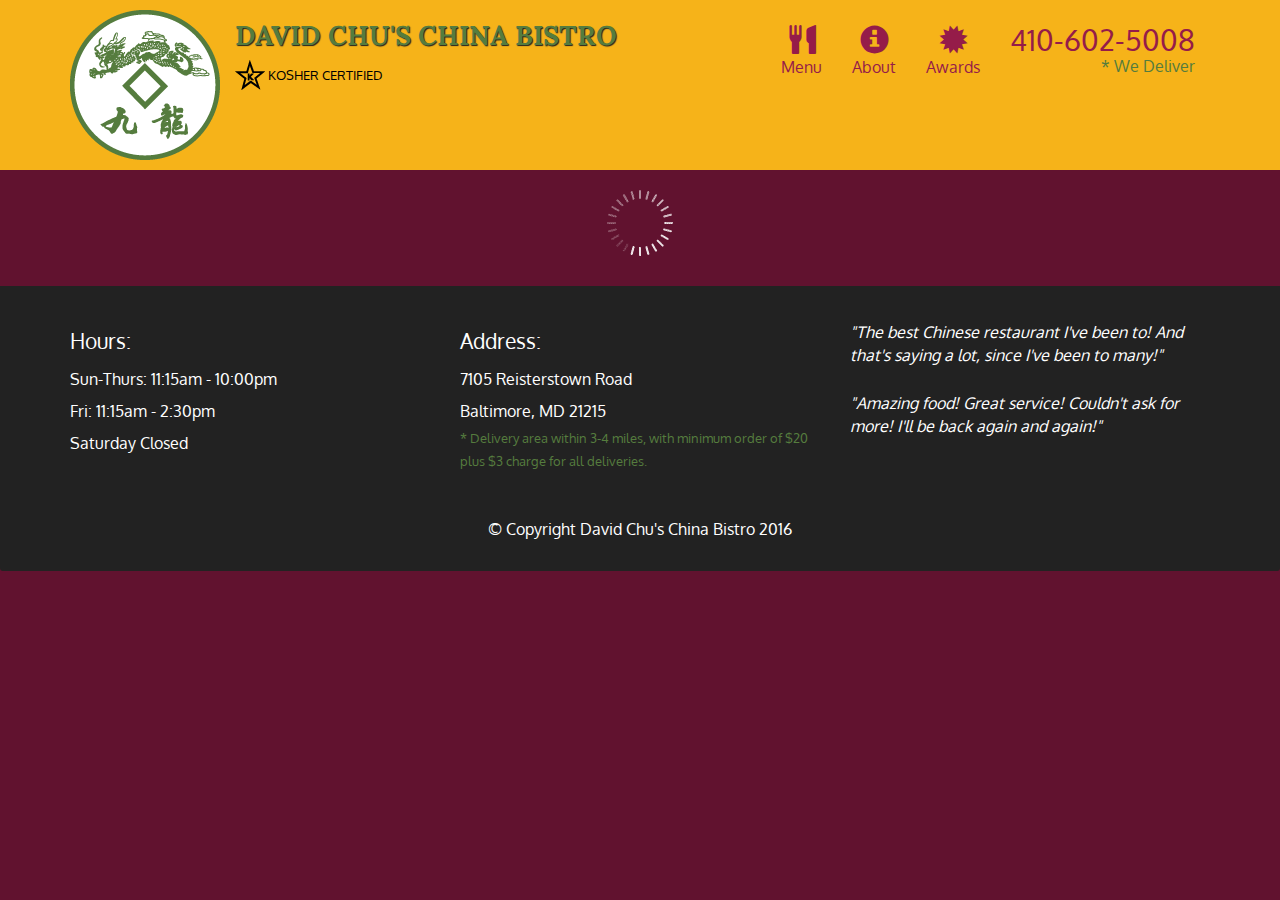
<file: Module-5-solution/index.html>
<!doctype html>
<html lang="en">
  <head>
    <meta charset="utf-8">
    <meta http-equiv="X-UA-Compatible" content="IE=edge">
    <meta name="viewport" content="width=device-width, initial-scale=1">
    <title>David Chu's China Bistro</title>
    <link rel="stylesheet" href="css/bootstrap.min.css">
    <link rel="stylesheet" href="css/styles.css">
    <link href='https://fonts.googleapis.com/css?family=Oxygen:400,300,700' rel='stylesheet' type='text/css'>
    <link href='https://fonts.googleapis.com/css?family=Lora' rel='stylesheet' type='text/css'>
  </head>
<body>
  <header>
    <nav id="header-nav" class="navbar navbar-default">
      <div class="container">
        <div class="navbar-header">
          <a href="index.html" class="pull-left visible-md visible-lg">
            <div id="logo-img" alt="Logo image"></div>
          </a>

          <div class="navbar-brand">
            <a href="index.html"><h1>David Chu's China Bistro</h1></a>
            <p>
              <img src="images/star-k-logo.png" alt="Kosher certification">
              <span>Kosher Certified</span>
            </p>
          </div>

          <button id="navbarToggle" type="button" class="navbar-toggle collapsed" data-toggle="collapse" data-target="#collapsable-nav" aria-expanded="false">
            <span class="sr-only">Toggle navigation</span>
            <span class="icon-bar"></span>
            <span class="icon-bar"></span>
            <span class="icon-bar"></span>
          </button>
        </div>
        
        <div id="collapsable-nav" class="collapse navbar-collapse">
           <ul id="nav-list" class="nav navbar-nav navbar-right">
            <li id="navHomeButton" class="visible-xs active">
              <a href="index.html">
                <span class="glyphicon glyphicon-home"></span> Home</a>
            </li>
            <li id="navMenuButton">
              <a href="#" onclick="$dc.loadMenuCategories();">
                <span class="glyphicon glyphicon-cutlery"></span><br class="hidden-xs"> Menu</a>
            </li>
            <li>
              <a href="#">
                <span class="glyphicon glyphicon-info-sign"></span><br class="hidden-xs"> About</a>
            </li>
            <li>
              <a href="#">
                <span class="glyphicon glyphicon-certificate"></span><br class="hidden-xs"> Awards</a>
            </li>
            <li id="phone" class="hidden-xs">
              <a href="tel:410-602-5008">
                <span>410-602-5008</span></a><div>* We Deliver</div>
            </li>
          </ul><!-- #nav-list -->
        </div><!-- .collapse .navbar-collapse -->
      </div><!-- .container -->
    </nav><!-- #header-nav -->
  </header>

  <div id="call-btn" class="visible-xs">
    <a class="btn" href="tel:410-602-5008">
    <span class="glyphicon glyphicon-earphone"></span>
    410-602-5008
    </a>
  </div>
  <div id="xs-deliver" class="text-center visible-xs">* We Deliver</div>

  <div id="main-content" class="container"></div>

  <footer class="panel-footer">
    <div class="container">
      <div class="row">
        <section id="hours" class="col-sm-4">
          <span>Hours:</span><br>
          Sun-Thurs: 11:15am - 10:00pm<br>
          Fri: 11:15am - 2:30pm<br>
          Saturday Closed
          <hr class="visible-xs">
        </section>
        <section id="address" class="col-sm-4">
          <span>Address:</span><br>
          7105 Reisterstown Road<br>
          Baltimore, MD 21215
          <p>* Delivery area within 3-4 miles, with minimum order of $20 plus $3 charge for all deliveries.</p>
          <hr class="visible-xs">
        </section>
        <section id="testimonials" class="col-sm-4">
          <p>"The best Chinese restaurant I've been to! And that's saying a lot, since I've been to many!"</p>
          <p>"Amazing food! Great service! Couldn't ask for more! I'll be back again and again!"</p>
        </section>
      </div>
      <div class="text-center">&copy; Copyright David Chu's China Bistro 2016</div>
    </div>
  </footer>

  <!-- jQuery (Bootstrap JS plugins depend on it) -->
  <script src="js/jquery-2.1.4.min.js"></script>
  <script src="js/bootstrap.min.js"></script>
  <script src="js/ajax-utils.js"></script>
  <script src="js/script.js"></script>
</body>
</html>
</file>
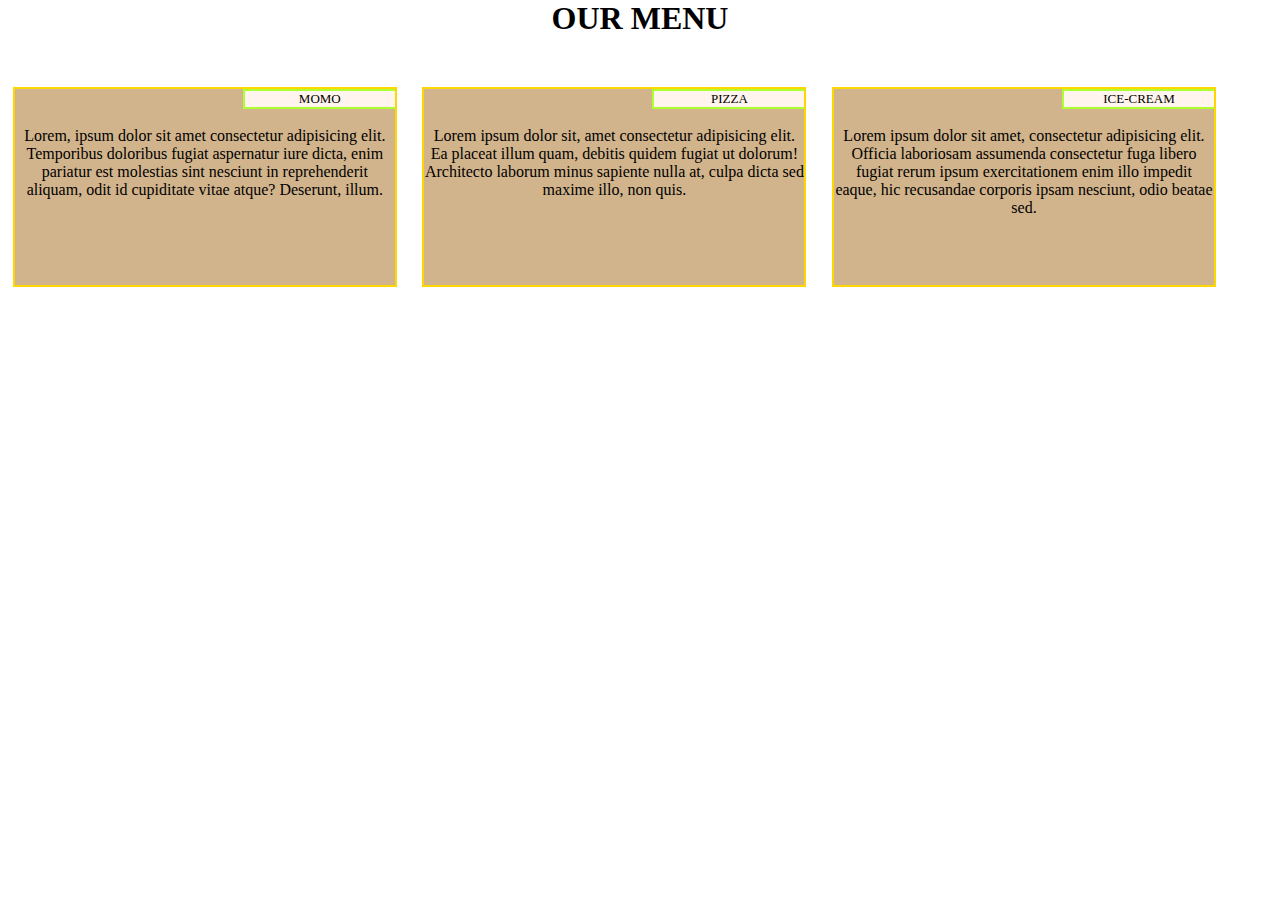
<file: webpage/Index.html>
<!DOCTYPE html>
<html lang="en">
<head>
    <meta charset="UTF-8">
    <meta name="viewport" content="width=device-width, initial-scale=1.0">
    <link rel="stylesheet" href="style.css"/>
    
    <title>Assignment solution for Module-2</title>
</head>
<body>
    <h1>OUR MENU</h1>
    <div class="container">
       <div class="card" id="first">
       
        <div class="header">MOMO</div>
     <div class="body">
       <p id="one"> Lorem, ipsum dolor sit amet consectetur adipisicing elit. Temporibus doloribus fugiat aspernatur iure dicta, enim pariatur est molestias sint nesciunt in reprehenderit aliquam, odit id cupiditate vitae atque? Deserunt, illum.</p></div>
   
</div>
    <div class="card" id="second">
       
        <div class="header">PIZZA</div>
       <div class="body">
         <p id="two">  Lorem ipsum dolor sit, amet consectetur adipisicing elit. Ea placeat illum quam, debitis quidem fugiat ut dolorum! Architecto laborum minus sapiente nulla at, culpa dicta sed maxime illo, non quis.</p></div>
        </div>
    
        
     
 
    <div class="card" id="third">
       
    <div class="header">

        ICE-CREAM</div>
       <div class="body">
        Lorem ipsum dolor sit amet, consectetur adipisicing elit. Officia laboriosam assumenda consectetur fuga libero fugiat rerum ipsum exercitationem enim illo impedit eaque, hic recusandae corporis ipsam nesciunt, odio beatae sed.</div>
        </div>
  
  
</div>
</body>
</html>
</file>
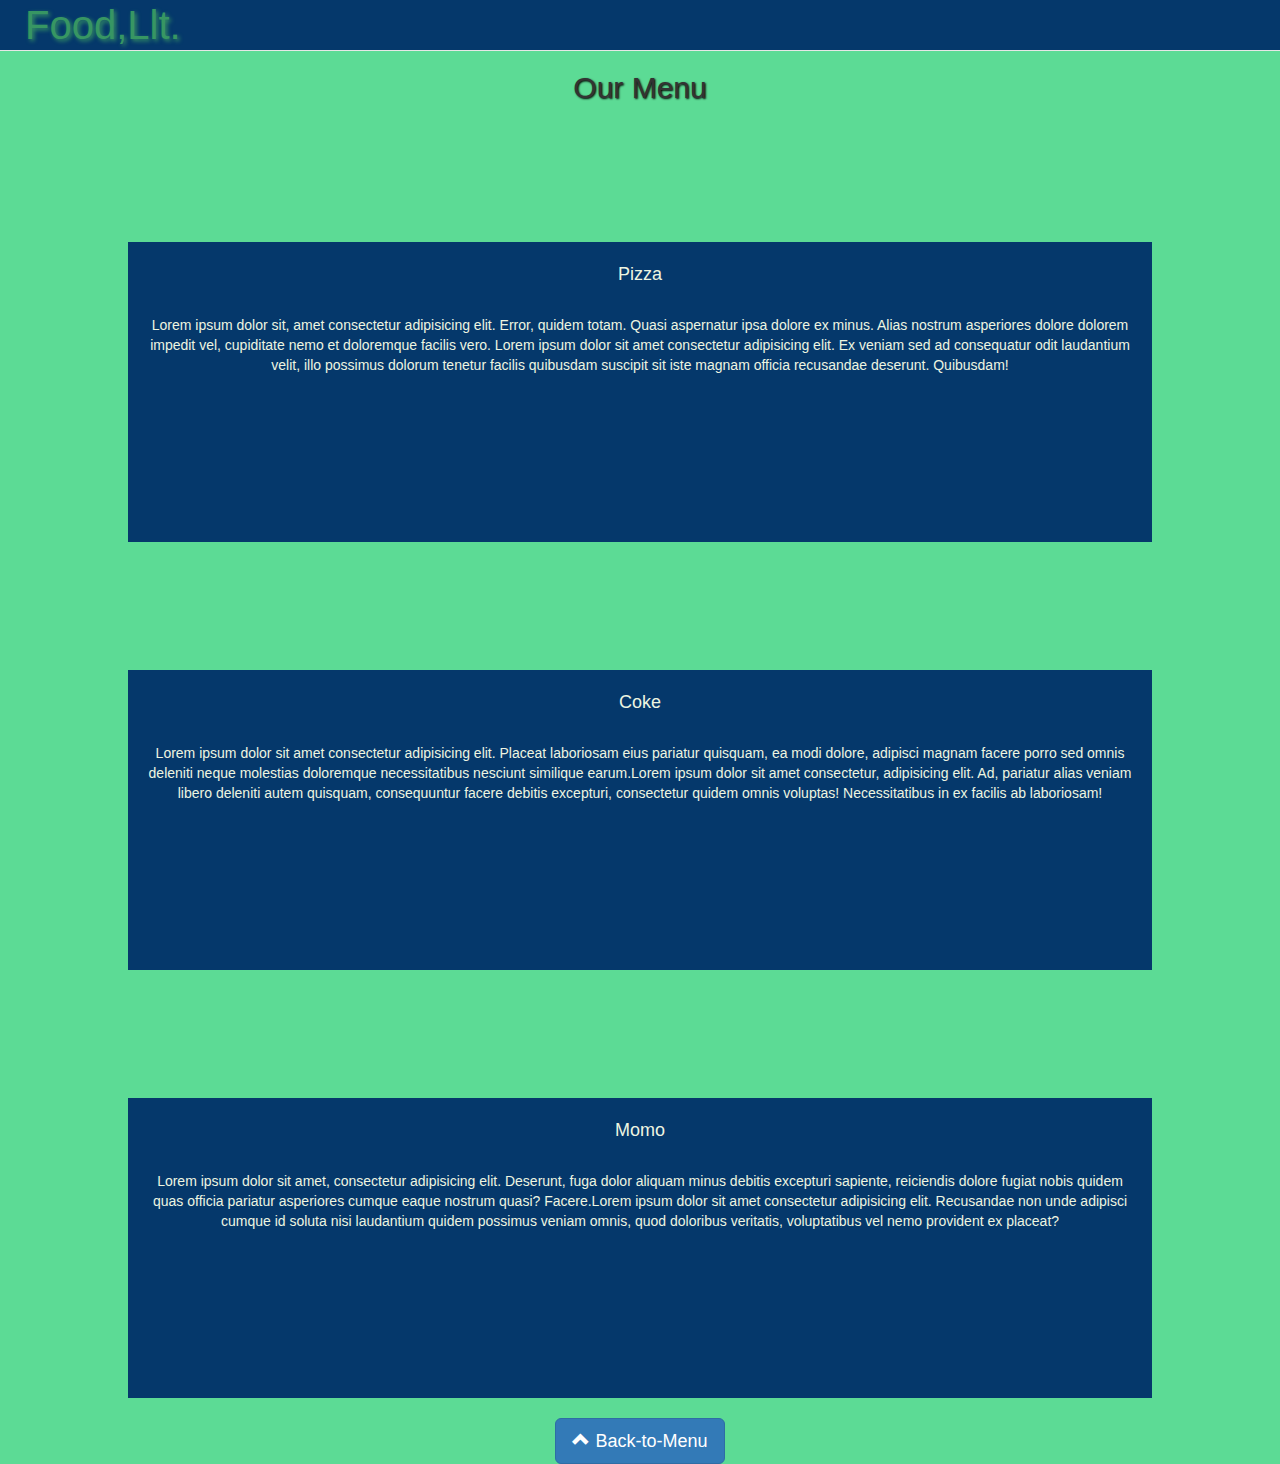
<file: webpage/Index1.html>
<!DOCTYPE html>
<html lang="en">
<head>
    <meta charset="UTF-8">
    <meta name="viewport" content="width=device-width, initial-scale=1.0">
    <title>Document</title>
    <link rel="stylesheet" href="style1.css">
    <link rel="stylesheet" href="https://maxcdn.bootstrapcdn.com/bootstrap/3.4.1/css/bootstrap.min.css">
    <script src="https://ajax.googleapis.com/ajax/libs/jquery/3.5.1/jquery.min.js"></script>
    <script src="https://maxcdn.bootstrapcdn.com/bootstrap/3.4.1/js/bootstrap.min.js"></script>
</head>
<body>
    <nav id="header-nav" class="navbar navbar-default  navbar-static-top">
        <div class="container">
        <div class="navbar-header">
            <div class="navbar-brand">
                <a href="Index1.html" id="brand-name" class=" text-capitalize text-left">food,llt.</a>
            </div>
            <button type="button" class="navbar-toggle collapsed" data-toggle="collapse" data-target="#navbar-button" aria-expanded="false">
                <span class="sr-only">Toggle navigation</span>
                <span class="icon-bar"></span>
                <span class="icon-bar"></span>
                <span class="icon-bar"></span>
              </button>
        </div>
      <div id="navbar-button" class="collapse navbar-collapse ">
          <ul class="nav navbar-nav navbar-rigth ">
              <li class="text-center d-md-none"><a href="#pizza">Pizza</a></li>
              <li class="text-center d-md-none"><a href="#coke">Coke</a></li>
              <li class="text-center d-md-none"><a href="#momo">Momo</a></li>
          </ul>
      </div>
    </div>
    </nav>
    <div calss="container content-container">
        <h1 class="text-capitalize text-center" id="title">our menu</h1>
        <div class="row justify-content-center text-center">
            <div id="pizza" class="col-md-12 col-sm-12 col-xs-12">
                <div id="item1" >
                <h4 class="text-capitalize text-center">pizza</h2><br>
              <p>  Lorem ipsum dolor sit, amet consectetur adipisicing elit. Error, quidem totam. Quasi aspernatur ipsa dolore ex minus. Alias nostrum asperiores dolore dolorem impedit vel, cupiditate nemo et doloremque facilis vero. Lorem ipsum dolor sit amet consectetur adipisicing elit. Ex veniam sed ad consequatur odit laudantium velit, illo possimus dolorum tenetur facilis quibusdam suscipit sit iste magnam officia recusandae deserunt. Quibusdam!



              </p></div>
            </div>
            <div id="coke" class="col-md-12 col-sm-12 col-xs-12">
                <div id="item2">
                <h4 class="text-capitalize text-center">coke</h2><br>
               <p>  Lorem ipsum dolor sit amet consectetur adipisicing elit. Placeat laboriosam eius pariatur quisquam, ea modi dolore, adipisci magnam facere porro sed omnis deleniti neque molestias doloremque necessitatibus nesciunt similique earum.Lorem ipsum dolor sit amet consectetur, adipisicing elit. Ad, pariatur alias veniam libero deleniti autem quisquam, consequuntur facere debitis excepturi, consectetur quidem omnis voluptas! Necessitatibus in ex facilis ab laboriosam!  </p></div>
            </div>
        <div id="momo" class="col-md-12 col-sm-12 col-xs-12">
            <div id="item3">
            <h4 class="text-capitalize text-center">momo</h2><br>
          <p>  Lorem ipsum dolor sit amet, consectetur adipisicing elit. Deserunt, fuga dolor aliquam minus debitis excepturi sapiente, reiciendis dolore fugiat nobis quidem quas officia pariatur asperiores cumque eaque nostrum quasi? Facere.Lorem ipsum dolor sit amet consectetur adipisicing elit. Recusandae non unde adipisci cumque id soluta nisi laudantium quidem possimus veniam omnis, quod doloribus veritatis, voluptatibus vel nemo provident ex placeat?     </p></div><br>
          </div>
        </div>
        <div class="back-to-top">
       <a  href="#title" class="btn btn-primary btn-lg " role="button">
           <span class="glyphicon glyphicon-chevron-up">

           </span> Back-to-Menu
        </a>
    </div>
    </div>
    
</body>
</html>
</file>
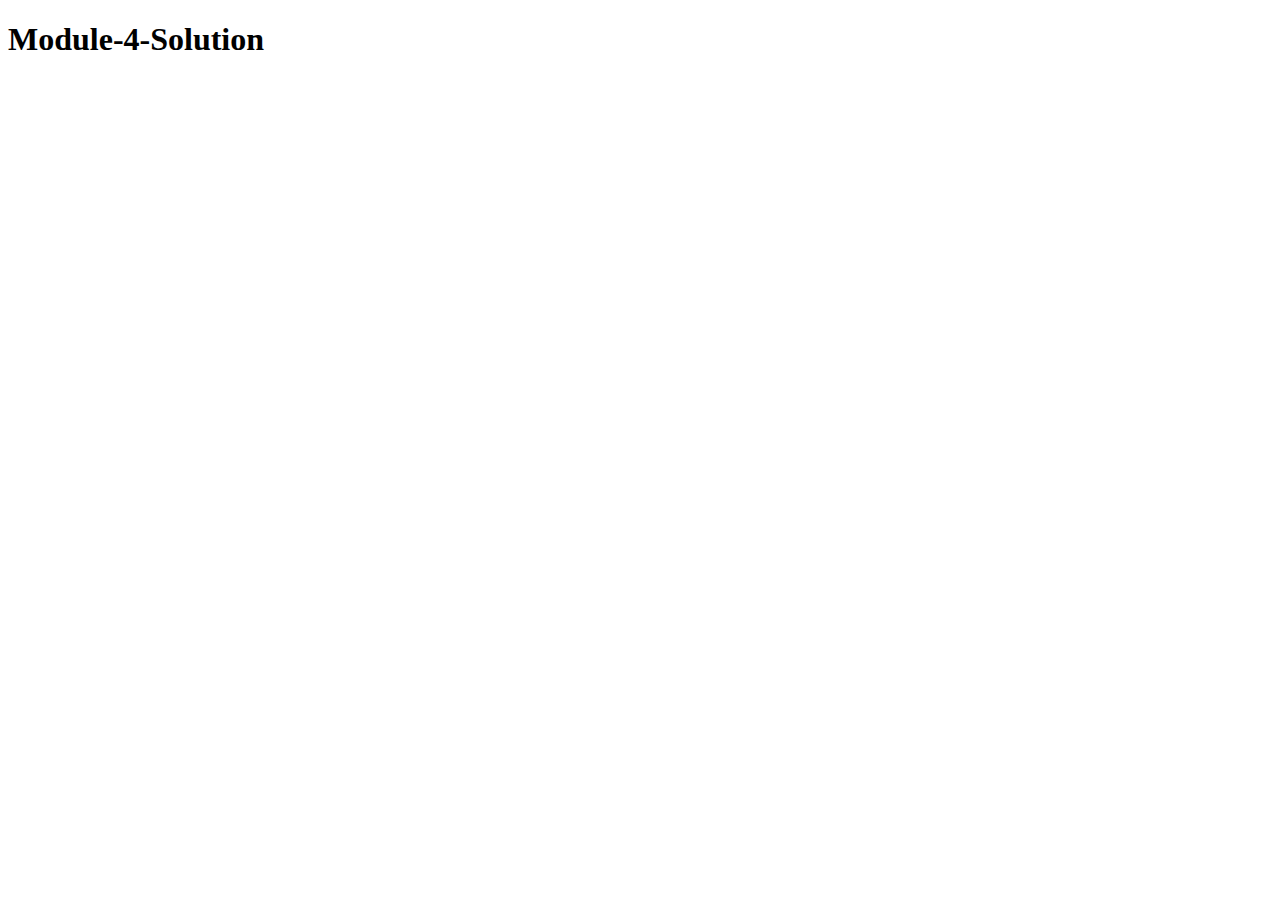
<file: webpage/Module-4/Module-4.html>
<!DOCTYPE html>
<html lang="en">
<head>
    <meta charset="UTF-8">
    <meta name="viewport" content="width=device-width, initial-scale=1.0">
    <title>Document</title>
    <script src="SpeakGoodBye.js"></script>
    <script src="SpeakHello.js" ></script>
    <script src="script.js"></script>
    
</head>
<body>
    <h1>Module-4-Solution</h1>
</body>
</html>
</file>
<file: Module-5-solution/css/styles.css>
body {
  font-size: 16px;
  color: #fff;
  background-color: #61122f;
  font-family: 'Oxygen', sans-serif;
}

/** HEADER **/
#header-nav {
  background-color: #f6b319;
  border-radius: 0;
  border: 0;
}

#logo-img {
  background: url('../images/restaurant-logo_large.png') no-repeat;
  width: 150px;
  height: 150px;
  margin: 10px 15px 10px 0;
}

.navbar-brand {
  padding-top: 25px;
}
.navbar-brand h1 { /* Restaurant name */
  font-family: 'Lora', serif;
  color: #557c3e;
  font-size: 1.5em;
  text-transform: uppercase;
  font-weight: bold;
  text-shadow: 1px 1px 1px #222;
  margin-top: 0;
  margin-bottom: 0;
  line-height: .75;
}
.navbar-brand a:hover, .navbar-brand a:focus {
  text-decoration: none;
}
.navbar-brand p { /* Kosher cert */
  color: #000;
  text-transform: uppercase;
  font-size: .7em;
  margin-top: 15px;
}
.navbar-brand p span { /* Star-K */
  vertical-align: middle;
}

#nav-list {
  margin-top: 10px;
}
#nav-list a {
  color: #951C49;
  text-align: center;
}
#nav-list a:hover {
  background: #E7E7E7;
}
#nav-list a span {
  font-size: 1.8em;
}

#phone {
  margin-top: 5px;
}
#phone a { /* Phone number */
  text-align: right;
  padding-bottom: 0;
}
#phone div { /* We Deliver */
  color: #557c3e;
  text-align: right;
  padding-right: 15px;
}

.navbar-header button.navbar-toggle, .navbar-header .icon-bar {
  border: 1px solid #61122f;
}
.navbar-header button.navbar-toggle {
  clear: both;
  margin-top: -30px;
}
/* END HEADER */

/* FOOTER */
.panel-footer {
  margin-top: 30px;
  padding-top: 35px;
  padding-bottom: 30px;
  background-color: #222;
  border-top: 0;
}
.panel-footer div.row {
  margin-bottom: 35px;
}
#hours, #address {
  line-height: 2;
}
#hours > span, #address > span {
  font-size: 1.3em;
}
#address p {
  color: #557c3e;
  font-size: .8em;
  line-height: 1.8;
}
#testimonials {
  font-style: italic;
}
#testimonials p:nth-child(2) {
  margin-top: 25px;
}
/* END FOOTER */



/* HOME PAGE */
.container .jumbotron {
  box-shadow: 0 0 50px #3F0C1F;
  border: 2px solid #3F0C1F;
}

#menu-tile, #specials-tile, #map-tile {
  height: 250px;
  width: 100%;
  margin-bottom: 15px;
  position: relative;
  border: 2px solid #3F0C1F;
  overflow: hidden;
}
#menu-tile:hover, #specials-tile:hover, #map-tile:hover {
  box-shadow: 0 1px 5px 1px #cccccc;
}
#menu-tile {
  background: url('../images/menu-tile.jpg') no-repeat;
  background-position: center;
}
#specials-tile {
  background: url('../images/specials-tile.jpg') no-repeat;
  background-position: center;
}
#menu-tile span, #specials-tile span, #map-tile span {
  position: absolute;
  bottom: 0;
  right: 0;
  width: 100%;
  text-align: center;
  font-size: 1.6em;
  text-transform: uppercase;
  background-color: #000;
  color: #fff;
  opacity: .8;
}
/* END HOME PAGE */

/* MENU CATEGORIES PAGE */
.category-tile { 
  position: relative;
  border: 2px solid #3F0C1F;
  overflow: hidden;
  width: 200px;
  height: 200px;
  margin: 0 auto 15px;
}
.category-tile span {
  position: absolute;
  bottom: 0;
  right: 0;
  width: 100%;
  text-align: center;
  font-size: 1.2em;
  text-transform: uppercase;
  background-color: #000;
  color: #fff;
  opacity: .8;
}
.category-tile:hover {
  box-shadow: 0 1px 5px 1px #cccccc;
}

#menu-categories-title + div {
  margin-bottom: 50px;
}
/* END MENU CATEGORIES PAGE */

/* SINGLE CATEGORY PAGE */
.menu-item-tile {
  margin-bottom: 25px;
}
.menu-item-tile hr {
  width: 80%;
}
.menu-item-tile .menu-item-price {
  font-size: 1.1em;
  text-align: right;
  margin-top: -15px;
  margin-right: -15px;
}
.menu-item-tile .menu-item-price span {
  font-size: .6em;
}
.menu-item-photo {
  position: relative;
  border: 2px solid #3F0C1F; 
  overflow: hidden;
  padding: 0;
  margin-right: -15px;
  margin-left: auto;
  margin-bottom: 20px;
  max-width: 250px;
}
.menu-item-photo div {
  position: absolute;
  bottom: 0;
  right: 0;
  width: 80px;
  background-color: #557c3e;
  text-align: center;
}
.menu-item-description {
  padding-right: 30px;
}
h3.menu-item-title {
  margin: 0 0 10px;
}
.menu-item-details {
  font-size: .9em;
  font-style: italic;
}
/* END SINGLE CATEGORY PAGE */


/********** Large devices only **********/
@media (min-width: 1200px) {
  .container .jumbotron {
    background: url('../images/jumbotron_1200.jpg') no-repeat;
    height: 675px;
  }
}

/********** Medium devices only **********/
@media (min-width: 992px) and (max-width: 1199px) {
  /* Header */
  #logo-img {
    background: url('../images/restaurant-logo_medium.png') no-repeat;
    width: 100px;
    height: 100px;
    margin: 5px 5px 5px 0;
  }
  /* End Header */

  /* Home Page */
  .container .jumbotron {
    background: url('../images/jumbotron_992.jpg') no-repeat;
    height: 558px;
  }
  /* End Home Page */
}

/********** Small devices only **********/
@media (min-width: 768px) and (max-width: 991px) {
  /* Home Page */
  .container .jumbotron {
    background: url('../images/jumbotron_768.jpg') no-repeat;
    height: 432px;
  }
  /* End Home Page */
}

/********** Extra small devices only **********/
@media (max-width: 767px) {
  /* Header */
  .navbar-brand {
    padding-top: 10px;
    height: 80px;
  }
  .navbar-brand h1 { /* Restaurant name */
    padding-top: 10px;
    font-size: 5vw; /* 1vw = 1% of viewport width */
  }
  .navbar-brand p { /* Kosher cert */
    font-size: .6em;
    margin-top: 12px;
  }
  .navbar-brand p img { /* Star-K */
    height: 20px;
  }

  #collapsable-nav a { /* Collapsed nav menu text */
    font-size: 1.2em;
  }
  #collapsable-nav a span { /* Collapsed nav menu glyph */
    font-size: 1em;
    margin-right: 5px;
  }

  #call-btn > a {
    font-size: 1.5em;
    display: block;
    margin: 0 20px;
    padding: 10px;
    border: 2px solid #fff;
    background-color: #f6b319;
    color: #951c49;
  }
  #xs-deliver {
    margin-top: 5px;
    font-size: .7em;
    letter-spacing: .1em;
    text-transform: uppercase;
  }
  /* End Header */

  /* Footer */
  .panel-footer section {
    margin-bottom: 30px;
    text-align: center;
  }
  .panel-footer section:nth-child(3) {
    margin-bottom: 0; /* margin already exists on the whole row */
  }
  .panel-footer section hr {
    width: 50%;
  }
  /* End Footer */

  /* Home Page */
  .container .jumbotron {
    margin-top: 30px;
    padding: 0;
  }
  #menu-tile, #specials-tile {
    width: 360px;
    margin: 0 auto 15px;
  }

  .menu-item-photo {
    margin-right: auto;
  }
  .menu-item-tile .menu-item-price {
    text-align: center;
  }
  .menu-item-description {
    text-align: center;;
  }
}


/********** Super extra small devices Only :-) (e.g., iPhone 4) **********/
@media (max-width: 479px) {
  /* Header */
  .navbar-brand h1 { /* Restaurant name */
    padding-top: 5px;
    font-size: 6vw;
  }
  /* End Header */
  
  /* Home page */
  #menu-tile, #specials-tile {
    width: 280px;
    margin: 0 auto 15px;
  }

  .col-xxs-12 {
    position: relative;
    min-height: 1px;
    padding-right: 15px;
    padding-left: 15px;
    float: left;
    width: 100%;
  }
}
</file>
<file: webpage/style.css>
*
{
    box-sizing: border-box;
    padding: 0;
    margin: 0;
    font-family: 'Amatic SC', cursive;
font-family: 'Indie Flower', cursive;
}

h1
{
    text-align: center;
    margin-bottom: 50px;

}

.card#first,#second,#third
{
    background-color: tan;
    width: 30%;
    float: left;
    margin-right: 1%;
    margin-left: 1%;
    position: relative;
    border: 2px solid gold;
    overflow: auto;
    height: 200px;
 
}
.body
{
    padding-top: 10%;
}
.header
{
   position: absolute; 
   left: 60%;
    text-align: center;
       background-color: seashell;
    border-bottom: 2px solid black;
    flex: content;
    font-size: small;
    width:40%;
}


@media screen and (min-width:992px)
{
    .card 
{
    background-color:rosybrown;
    width: 30%;
    float: left;
    margin-right: 1%;
    margin-left: 1.9%;
    position: relative;
    border: 3px solid gold;
     overflow: auto;
     height: 200px;
 
}
.body
{
    padding-top: 10%;
   text-align: center;
   font-family: 'Indie Flower', cursive;
}
.header
{
   position: absolute; 
   left: 60%;
    text-align: center;
    background-color: seashell;
    border-bottom: 2px solid greenyellow;
    border-left: 2px solid greenyellow;
    border-top:2px solid greenyellow;
    flex: content;
    font-size: small;
    width:40%;
}
}
@media  (max-width:991px) and (min-width:768px)
{
    .card#first,#second
    {
   
        width: 45%;
        margin-left: 3%;
        margin-bottom: 10%;
       
    }
  .card#third
    
       {
        margin-left: 3%;
        width: 95%;
          
         
           
       }
} 
@media (max-width:767px)
{
    .card#first,#second,#third
    { 
        
        width:75%;
       margin-right: 20%;
       margin-bottom: 10%;
       margin-left: 10%;
    }
}
</file>
<file: webpage/style1.css>
*
{
  box-sizing: border-box;
}
body
{
  background-color: #5cdb95 !important;
}
.container
{
 margin: 0% !important;
 padding: 0% !important;
}
.navbar-default
{
  background-color: #05386b !important;
}
.navbar-brand #brand-name 
{
  font-size: 40px ;
  text-shadow: 2px 2px 4px #379663;
   padding-left: 25px;
}
#brand-name 
{
color:#379663;;  
}
.navbar-brand a:hover,.navbar-brand a:focus{
  text-decoration: none;
}
#title
{
  font-size: 30px ;
  text-shadow: 1px 1px 2px #000000;

}
#item1,#item2,#item3
{
  background-color: #05386b;
  color: #edf5e1;
  margin-top: 10%;
  margin-left: 10%;
  margin-right:10%;
  height: 300px;
 
 padding-top: 1%;
 padding-right: 1%;
 padding-left: 1%;
}

.navbar-nav>li  :hover
{
  text-shadow: 1px 1px 2px #000000;
   background-color: cornsilk !important;
}

@media (min-width: 768px)
{
  .navbar-nav>li
  {
    display: none !important ;
  }
}
.back-to-top
{
  text-align: center;
}
</file>
